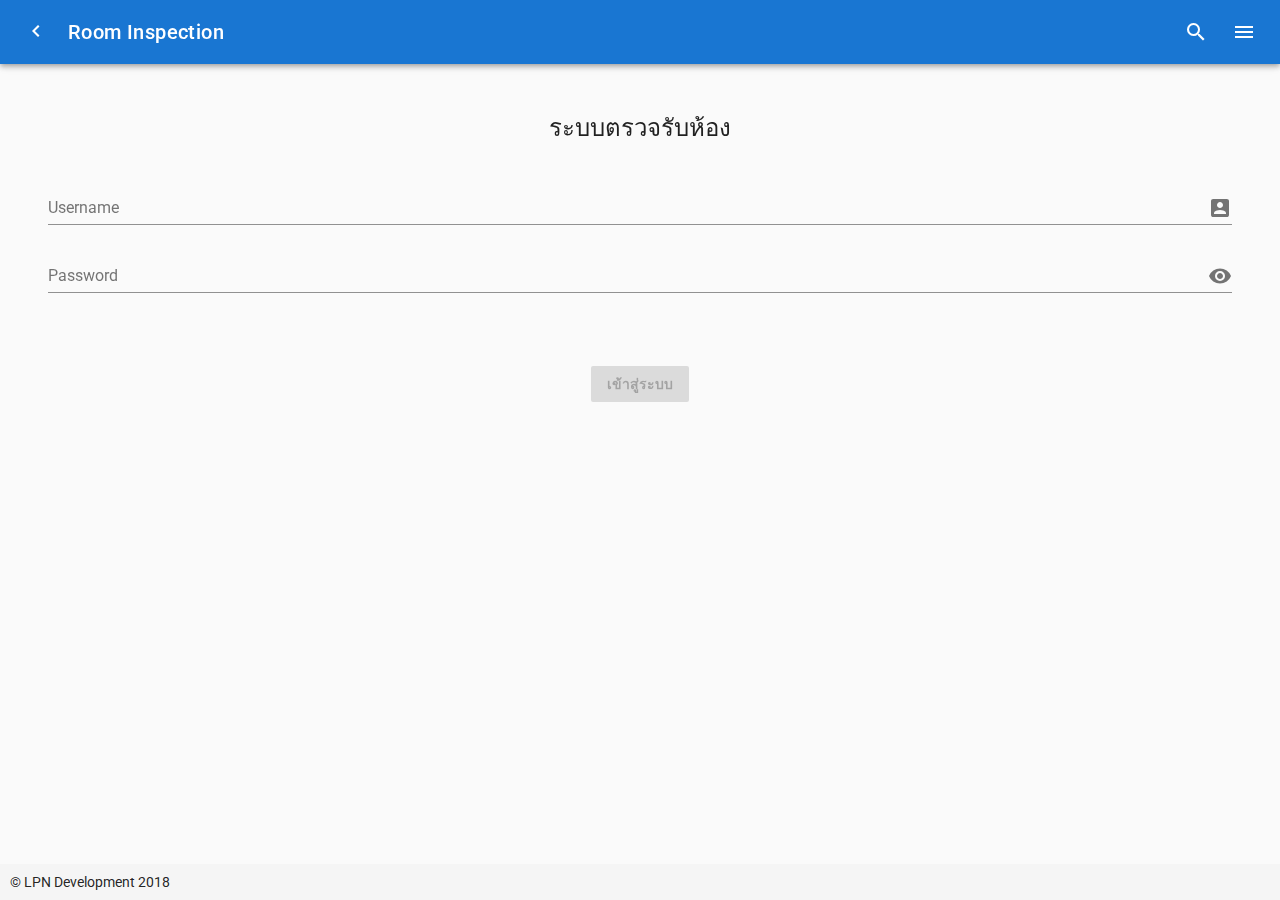
<file: docs/index.html>
<!DOCTYPE html><html lang=en><head><meta charset=utf-8><meta http-equiv=X-UA-Compatible content="IE=edge"><meta name=viewport content="width=device-width,initial-scale=1"><!--[if IE]><link rel="icon" href="/favicon.ico"><![endif]--><link href="https://fonts.googleapis.com/css?family=Roboto:100:300,400,500,700,900|Material+Icons" rel=stylesheet><title>room-inspection</title><link href=js/about.5f7d6f63.js rel=prefetch><link href=css/chunk-vendors.bd48805f.css rel=preload as=style><link href=js/app.4cb9a796.js rel=preload as=script><link href=js/chunk-vendors.2f0a98ba.js rel=preload as=script><link href=css/chunk-vendors.bd48805f.css rel=stylesheet><link rel=icon type=image/png sizes=32x32 href=img/icons/favicon-32x32.png><link rel=icon type=image/png sizes=16x16 href=img/icons/favicon-16x16.png><link rel=manifest href=manifest.json><meta name=theme-color content=#4DBA87><meta name=apple-mobile-web-app-capable content=no><meta name=apple-mobile-web-app-status-bar-style content=default><meta name=apple-mobile-web-app-title content=room-inspection><link rel=apple-touch-icon href=img/icons/apple-touch-icon-152x152.png><link rel=mask-icon href=img/icons/safari-pinned-tab.svg color=#4DBA87><meta name=msapplication-TileImage content=/img/icons/msapplication-icon-144x144.png><meta name=msapplication-TileColor content=#000000></head><body><noscript><strong>We're sorry but room-inspection doesn't work properly without JavaScript enabled. Please enable it to continue.</strong></noscript><div id=app></div><script src=js/chunk-vendors.2f0a98ba.js></script><script src=js/app.4cb9a796.js></script></body></html>
</file>
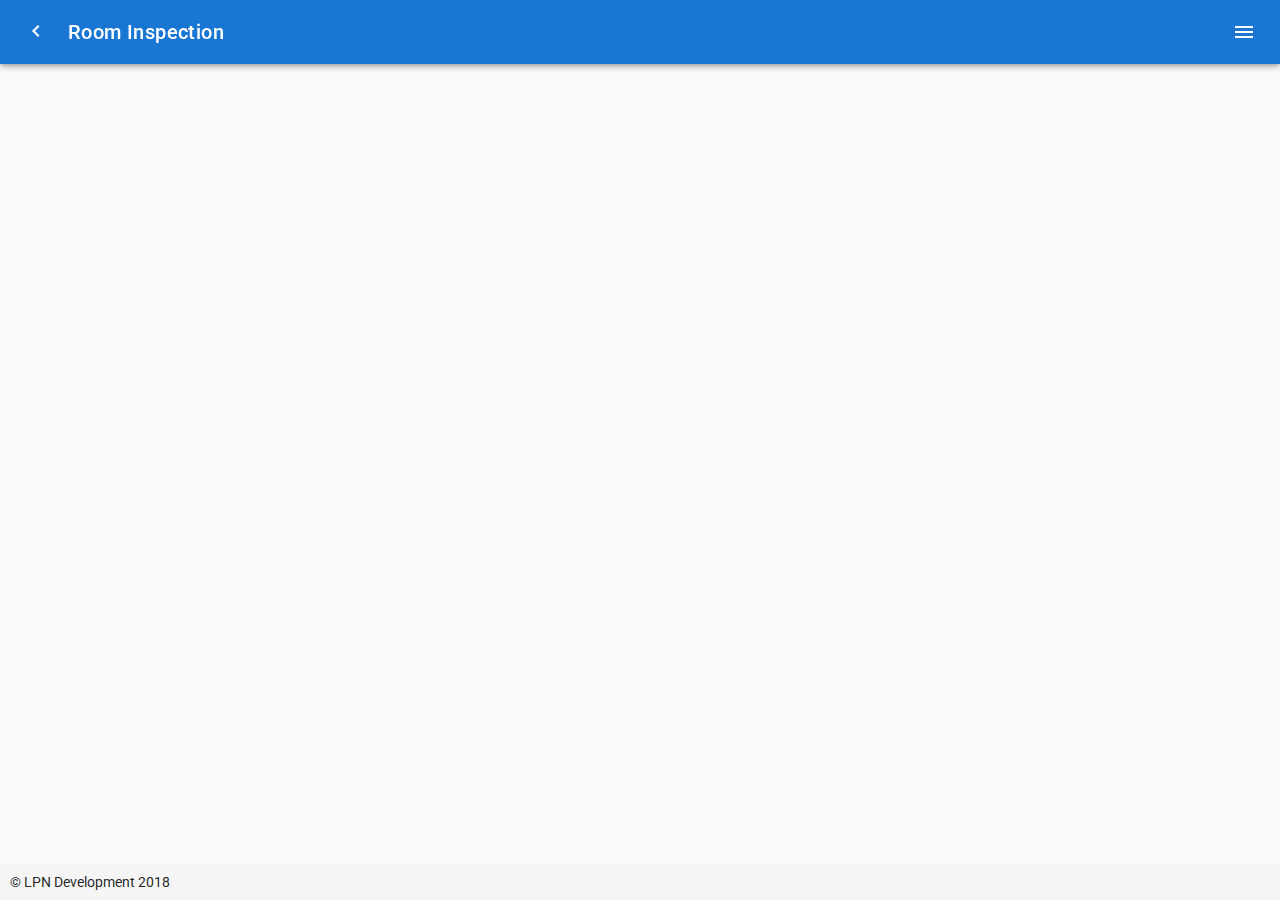
<file: public/index.html>
<!DOCTYPE html><html lang=en><head><meta charset=utf-8><meta http-equiv=X-UA-Compatible content="IE=edge"><meta name=viewport content="width=device-width,initial-scale=1"><!--[if IE]><link rel="icon" href="/favicon.ico"><![endif]--><link href="https://fonts.googleapis.com/css?family=Roboto:100:300,400,500,700,900|Material+Icons" rel=stylesheet><title>room-inspection</title><link href=/js/about.5f7d6f63.js rel=prefetch><link href=/css/app.547b115f.css rel=preload as=style><link href=/css/chunk-vendors.bd48805f.css rel=preload as=style><link href=/js/app.cf4e1e9e.js rel=preload as=script><link href=/js/chunk-vendors.67952a44.js rel=preload as=script><link href=/css/chunk-vendors.bd48805f.css rel=stylesheet><link href=/css/app.547b115f.css rel=stylesheet><link rel=icon type=image/png sizes=32x32 href=/img/icons/favicon-32x32.png><link rel=icon type=image/png sizes=16x16 href=/img/icons/favicon-16x16.png><link rel=manifest href=/manifest.json><meta name=theme-color content=#4DBA87><meta name=apple-mobile-web-app-capable content=no><meta name=apple-mobile-web-app-status-bar-style content=default><meta name=apple-mobile-web-app-title content=room-inspection><link rel=apple-touch-icon href=/img/icons/apple-touch-icon-152x152.png><link rel=mask-icon href=/img/icons/safari-pinned-tab.svg color=#4DBA87><meta name=msapplication-TileImage content=/img/icons/msapplication-icon-144x144.png><meta name=msapplication-TileColor content=#000000></head><body><noscript><strong>We're sorry but room-inspection doesn't work properly without JavaScript enabled. Please enable it to continue.</strong></noscript><div id=app></div><script src=/js/chunk-vendors.67952a44.js></script><script src=/js/app.cf4e1e9e.js></script></body></html>
</file>
